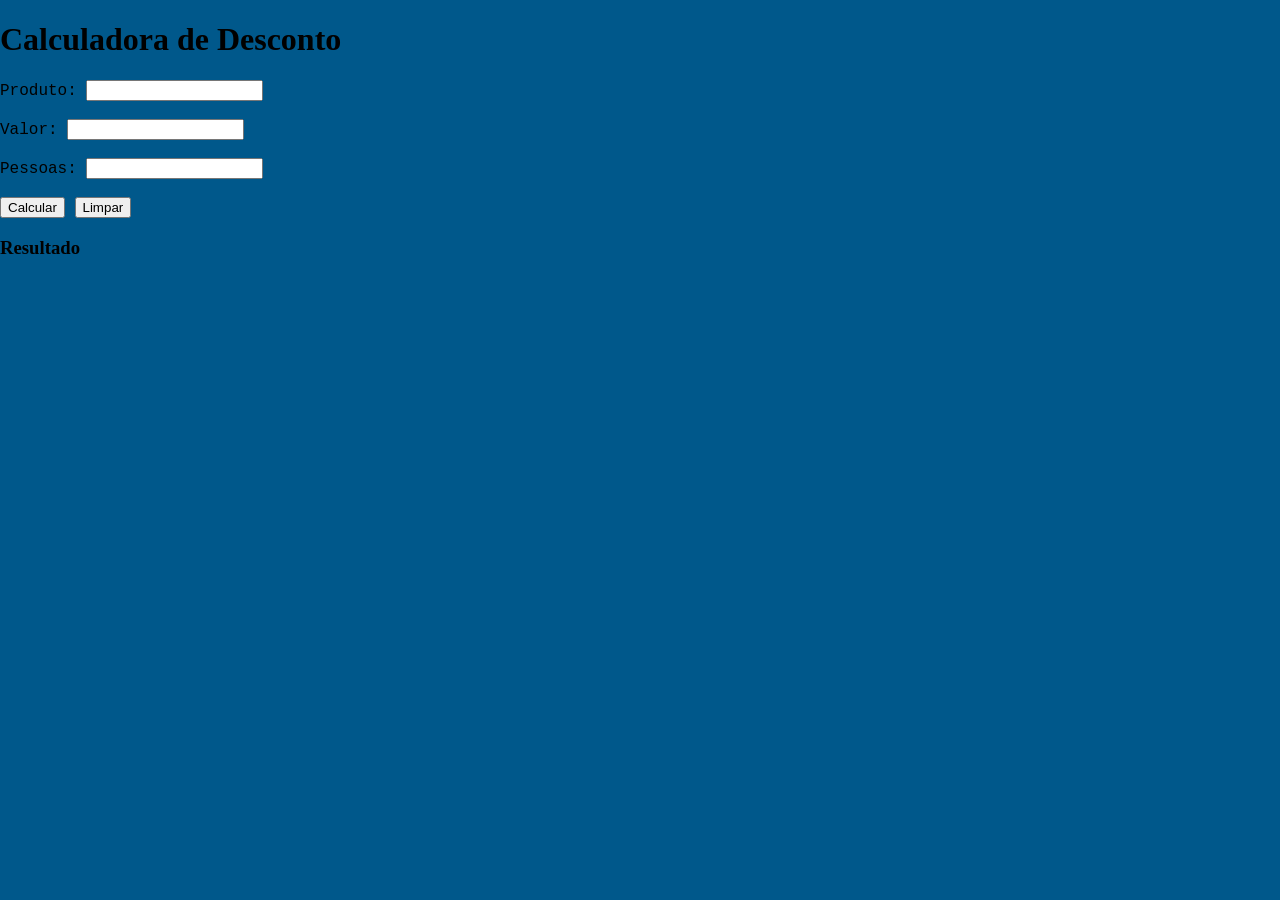
<file: html/calc_desconto.html>
<!DOCTYPE html>
<html lang="pt-br">

<head>
    <meta charset="UTF-8">
    <meta name="viewport" content="width=device-width, initial-scale=1.0">
    <title>Document</title>
    <script src="../js/script_calc.js" defer></script>
    <link rel="stylesheet" href="../css/estilo.css">
</head>


<body>
    <h1>Calculadora de Desconto</h1>
    <form>
        Produto: <input type="text" id="Produto"> <br> <br>
        Valor: <input type="text" id="Valor"> <br> <br>
        Pessoas: <input type="number" step="5" id="pessoa"> <br> <br>
        <input type="submit" value="Calcular" onclick="Calcular()">
        <input type="reset" value="Limpar">
    </form>
    <div>
        <h3>Resultado</h3> <br>
        <p id="Resultado1"> </p>
        <p id="Resultado2"> </p>
        <p id="Resultado3"> </p>
        <p id="Resultado4"> </p>

    </div>

</body>

</html>
</file>
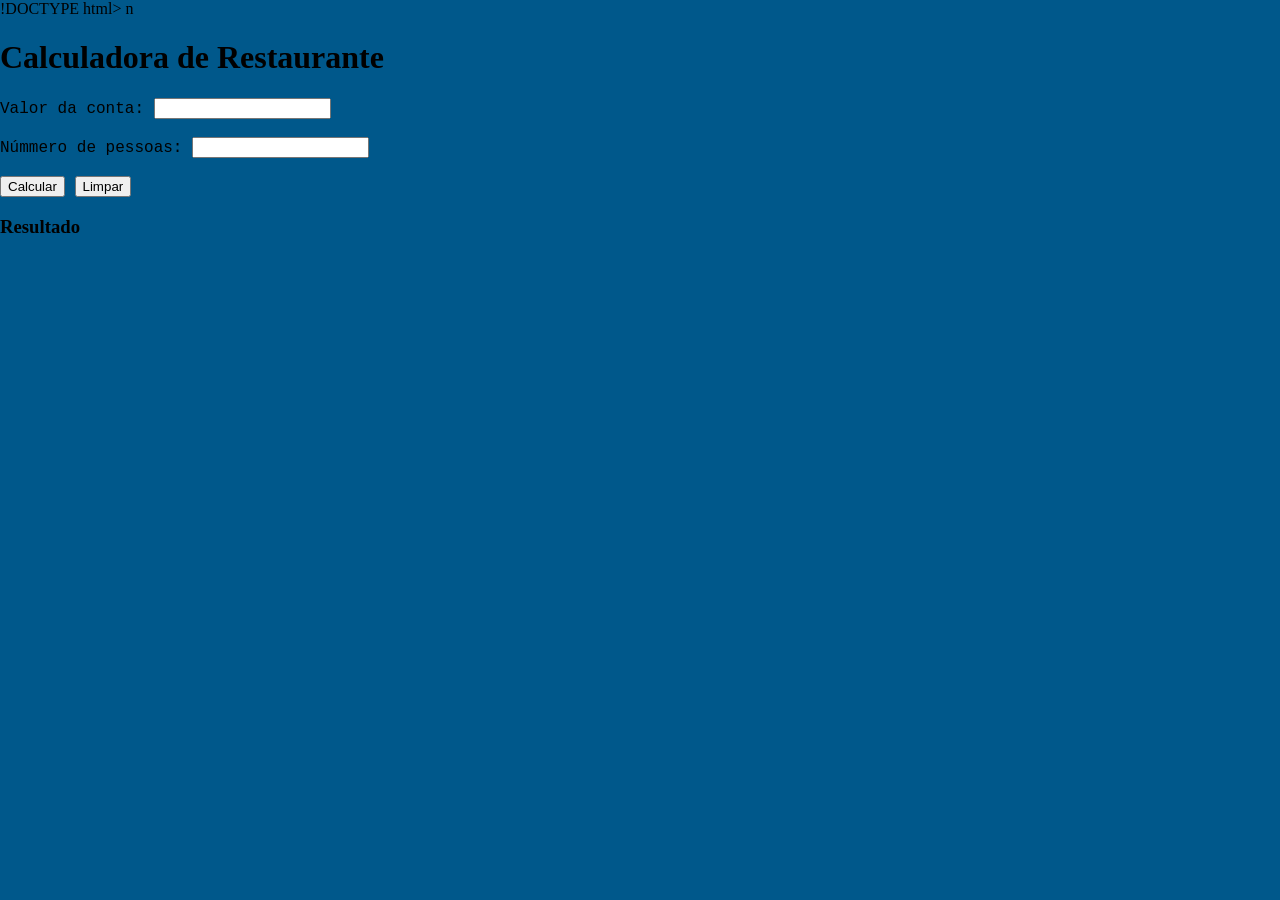
<file: html/Calc_restaurante.html>
!DOCTYPE html>
<html lang="pt-br">

<head>
    <meta charset="UTF-8">
    <meta name="viewport" content="width=device-width, initial-scale=1.0">
    <title>Document</title>
    <script src="../js/script_calc.js" defer></script>
    <link rel="stylesheet" href="../css/estilo.css">n
</head>


<body>
    <h1>Calculadora de Restaurante</h1>
    <form>
        Valor da conta: <input type="text" id="Valor"> <br> <br>
        Númmero de pessoas: <input type="number" step="1" min="1" id="Pessoas"> <br> <br>
        <input type="submit" value="Calcular" onclick="Calc_restaurante()">
        <input type="reset" value="Limpar">
    </form>
    <div>
        <h3>Resultado</h3> <br>
        <p id="Resultado1"> </p>
        <p id="Resultado2"> </p>
        <p id="Resultado3"> </p>
        <p id="Resultado4"> </p>
</file>
<file: css/estilo.css>
body {
    background-color: rgb(0, 88, 139);
    margin: 0;
    padding: 0;
}

header {
    text-align: left;
}

footer {
    background-color: blue;
}                             
form, button{
font-family:'courier new', courier, monospace






}
</file>
